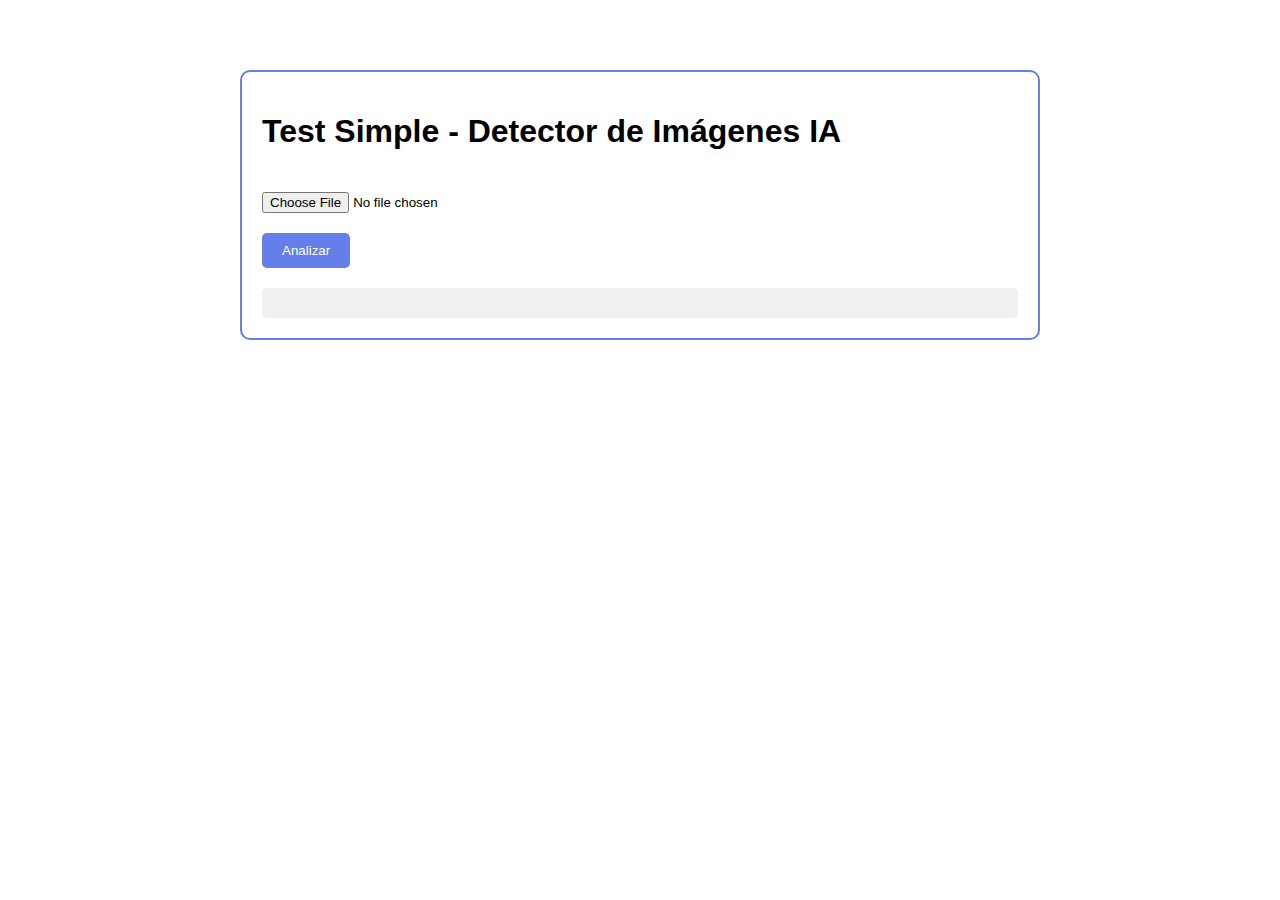
<file: app/templates/test.html>
<!DOCTYPE html>
<html lang="es">
<head>
    <meta charset="UTF-8">
    <meta name="viewport" content="width=device-width, initial-scale=1.0">
    <title>Test Simple - Detector IA</title>
    <style>
        body {
            font-family: Arial, sans-serif;
            max-width: 800px;
            margin: 50px auto;
            padding: 20px;
        }
        .container {
            border: 2px solid #667eea;
            padding: 20px;
            border-radius: 10px;
        }
        input[type="file"] {
            margin: 20px 0;
        }
        button {
            background: #667eea;
            color: white;
            border: none;
            padding: 10px 20px;
            border-radius: 5px;
            cursor: pointer;
        }
        #result {
            margin-top: 20px;
            padding: 15px;
            background: #f0f0f0;
            border-radius: 5px;
        }
        .error {
            background: #ffcccc;
            color: #cc0000;
        }
        .success {
            background: #ccffcc;
            color: #006600;
        }
    </style>
</head>
<body>
    <div class="container">
        <h1>Test Simple - Detector de Imágenes IA</h1>
        
        <form id="testForm">
            <input type="file" id="fileInput" accept="image/*" required>
            <br>
            <button type="submit">Analizar</button>
        </form>
        
        <div id="result"></div>
    </div>

    <script>
        document.getElementById('testForm').addEventListener('submit', async function(e) {
            e.preventDefault();
            
            const resultDiv = document.getElementById('result');
            const fileInput = document.getElementById('fileInput');
            
            if (!fileInput.files[0]) {
                resultDiv.className = 'error';
                resultDiv.textContent = 'Por favor selecciona una imagen';
                return;
            }
            
            resultDiv.textContent = 'Analizando...';
            resultDiv.className = '';
            
            const formData = new FormData();
            formData.append('image', fileInput.files[0]);
            
            console.log('Enviando archivo:', fileInput.files[0].name);
            
            try {
                const response = await fetch('/analyze', {
                    method: 'POST',
                    body: formData
                });
                
                console.log('Response status:', response.status);
                console.log('Response headers:', response.headers);
                
                const contentType = response.headers.get('content-type');
                console.log('Content-Type:', contentType);
                
                if (!contentType || !contentType.includes('application/json')) {
                    const text = await response.text();
                    console.error('Response no es JSON:', text.substring(0, 200));
                    throw new Error('La respuesta del servidor no es JSON. Content-Type: ' + contentType);
                }
                
                const data = await response.json();
                console.log('Datos recibidos:', data);
                
                if (response.ok) {
                    resultDiv.className = 'success';
                    resultDiv.innerHTML = `
                        <h3>✅ Análisis Exitoso</h3>
                        <p><strong>Predicción:</strong> ${data.prediction}</p>
                        <p><strong>Confianza:</strong> ${data.confidence}%</p>
                        <p><strong>Score Laplaciano:</strong> ${data.laplacian_score}</p>
                        <p><strong>Score FFT:</strong> ${data.fft_score}</p>
                    `;
                } else {
                    resultDiv.className = 'error';
                    resultDiv.textContent = 'Error: ' + (data.error || 'Error desconocido');
                }
            } catch (error) {
                console.error('Error completo:', error);
                resultDiv.className = 'error';
                resultDiv.textContent = 'Error: ' + error.message;
            }
        });
    </script>
</body>
</html>
</file>
